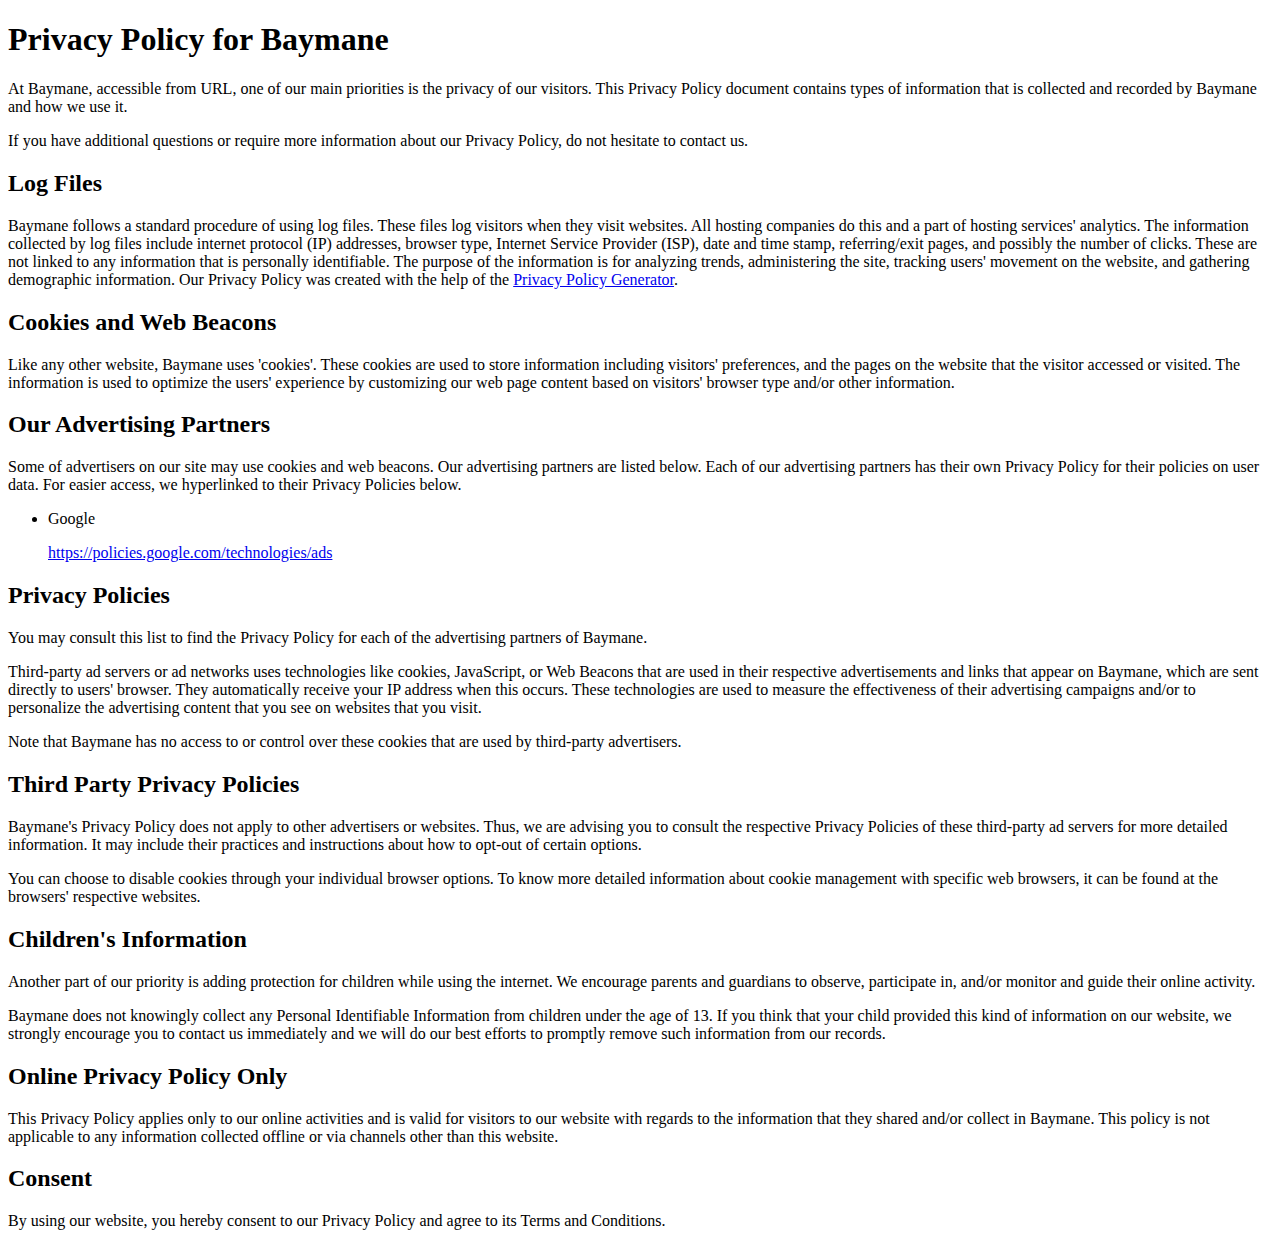
<file: pp.html>
<!DOCTYPE html>
<html lang="en">
<head>
    <meta charset="UTF-8">
    <meta http-equiv="X-UA-Compatible" content="IE=edge">
    <meta name="viewport" content="width=device-width, initial-scale=1.0">
    
</head>
<body>

    <h1>Privacy Policy for Baymane</h1>

    <p>At Baymane, accessible from URL, one of our main priorities is the privacy of our visitors. This Privacy Policy document contains types of information that is collected and recorded by Baymane and how we use it.</p>
    
    <p>If you have additional questions or require more information about our Privacy Policy, do not hesitate to contact us.</p>
    
    <h2>Log Files</h2>
    
    <p>Baymane follows a standard procedure of using log files. These files log visitors when they visit websites. All hosting companies do this and a part of hosting services' analytics. The information collected by log files include internet protocol (IP) addresses, browser type, Internet Service Provider (ISP), date and time stamp, referring/exit pages, and possibly the number of clicks. These are not linked to any information that is personally identifiable. The purpose of the information is for analyzing trends, administering the site, tracking users' movement on the website, and gathering demographic information. Our Privacy Policy was created with the help of the <a href="https://www.privacypolicygenerator.org">Privacy Policy Generator</a>.</p>
    
    <h2>Cookies and Web Beacons</h2>
    
    <p>Like any other website, Baymane uses 'cookies'. These cookies are used to store information including visitors' preferences, and the pages on the website that the visitor accessed or visited. The information is used to optimize the users' experience by customizing our web page content based on visitors' browser type and/or other information.</p>
    
    
    <h2>Our Advertising Partners</h2>
    
    <p>Some of advertisers on our site may use cookies and web beacons. Our advertising partners are listed below. Each of our advertising partners has their own Privacy Policy for their policies on user data. For easier access, we hyperlinked to their Privacy Policies below.</p>
    
    <ul>
        <li>
            <p>Google</p>
            <p><a href="https://policies.google.com/technologies/ads">https://policies.google.com/technologies/ads</a></p>
        </li>
    </ul>
    
    <h2>Privacy Policies</h2>
    
    <P>You may consult this list to find the Privacy Policy for each of the advertising partners of Baymane.</p>
    
    <p>Third-party ad servers or ad networks uses technologies like cookies, JavaScript, or Web Beacons that are used in their respective advertisements and links that appear on Baymane, which are sent directly to users' browser. They automatically receive your IP address when this occurs. These technologies are used to measure the effectiveness of their advertising campaigns and/or to personalize the advertising content that you see on websites that you visit.</p>
    
    <p>Note that Baymane has no access to or control over these cookies that are used by third-party advertisers.</p>
    
    <h2>Third Party Privacy Policies</h2>
    
    <p>Baymane's Privacy Policy does not apply to other advertisers or websites. Thus, we are advising you to consult the respective Privacy Policies of these third-party ad servers for more detailed information. It may include their practices and instructions about how to opt-out of certain options. </p>
    
    <p>You can choose to disable cookies through your individual browser options. To know more detailed information about cookie management with specific web browsers, it can be found at the browsers' respective websites.</p>
    
    <h2>Children's Information</h2>
    
    <p>Another part of our priority is adding protection for children while using the internet. We encourage parents and guardians to observe, participate in, and/or monitor and guide their online activity.</p>
    
    <p>Baymane does not knowingly collect any Personal Identifiable Information from children under the age of 13. If you think that your child provided this kind of information on our website, we strongly encourage you to contact us immediately and we will do our best efforts to promptly remove such information from our records.</p>
    
    <h2>Online Privacy Policy Only</h2>
    
    <p>This Privacy Policy applies only to our online activities and is valid for visitors to our website with regards to the information that they shared and/or collect in Baymane. This policy is not applicable to any information collected offline or via channels other than this website.</p>
    
    <h2>Consent</h2>
    
    <p>By using our website, you hereby consent to our Privacy Policy and agree to its Terms and Conditions.</p>		
    
</body>
</html>
</file>
